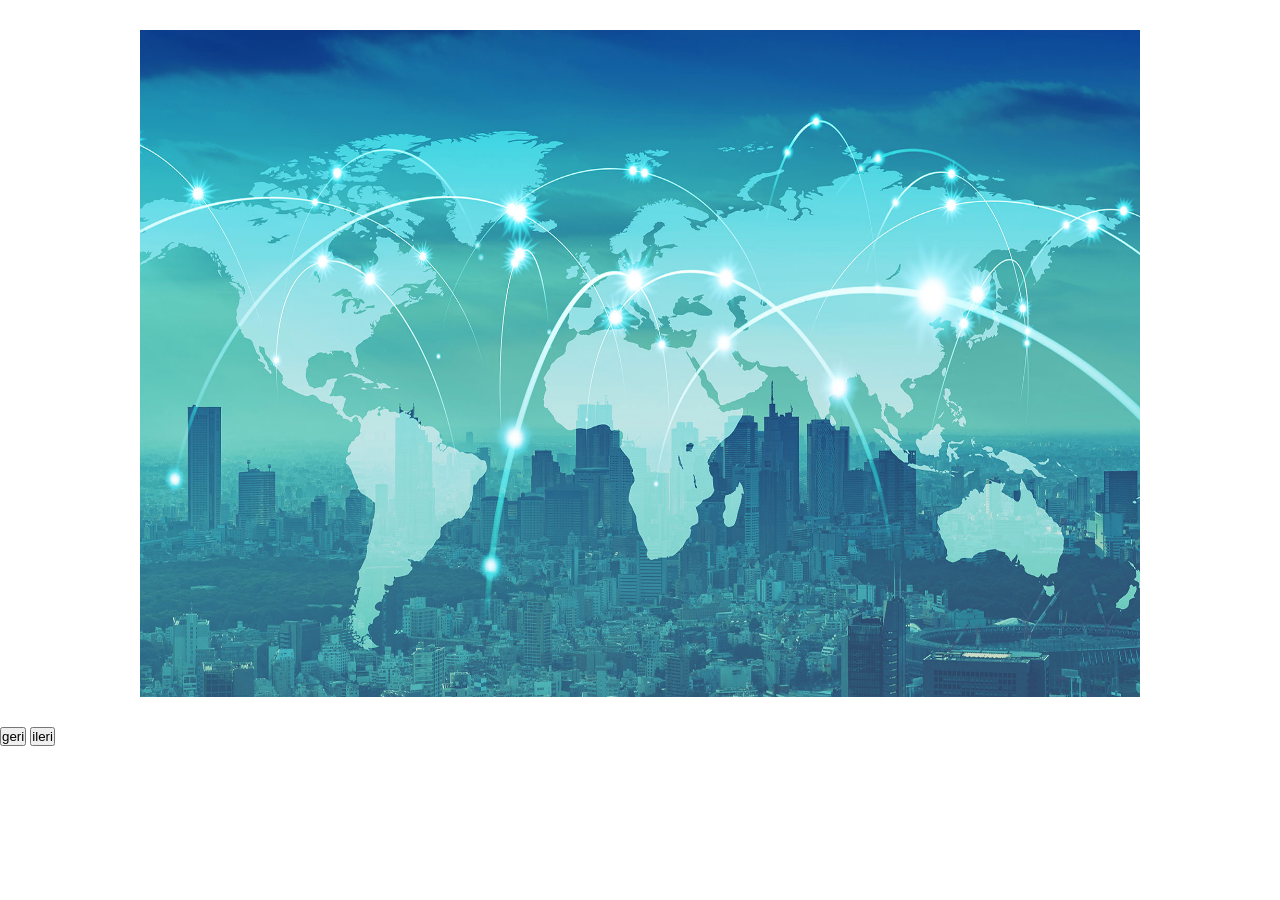
<file: css-slider/sildercss.html>
<!DOCTYPE html>
<html lang="en">
<head>
    <meta charset="UTF-8">
    <meta http-equiv="X-UA-Compatible" content="IE=edge">
    <meta name="viewport" content="width=device-width, initial-scale=1.0">
    <title>Document</title>
    <style>
        *{
            margin: 0;
            padding: 0;
            box-sizing: border-box;
        }
        .container{
            max-width: 1000px;
            margin: 30px auto;
            overflow: hidden;
        }
        .resimler{
            width: 100%;
            display: flex;
        }
        
        img{
            width: 1000px;
        }
    </style>
</head>
<body>
    <div class="container">
        <div class="resimler">
            <img src="./1.jpg" alt="">
            <img src="./2.jpg" alt="">
            <img src="./3.jpg" alt="">
        </div>
    </div>
    <div class="buttonlar">
        <input type="button" value="geri" id="geri" onclick="geri()">
        <input type="button" value="ileri" id="ileri" onclick="ileri()">
    </div>


    <script>
        let resimler = document.querySelectorAll("img");
        let resim = document.querySelector(".resimler")
        let container = document.querySelector(".container");
        let genislik = 1000;
        let sayac = 0;
        resim.style.transform = 'translateX('+(-sayac*genislik)+'px)';
        ileri();
        function ileri(){
            sayac++;
            if(sayac >= resimler.length){
                sayac=0;
            }
            resim.style.transition = "transform 0.7s ease";
            resim.style.transform = 'translateX('+(-sayac * genislik)+'px)';
        }
        zaman = setInterval("ileri()",3000)
        function geri(){
            sayac--;
            if(sayac < 0){
                sayac = resimler.length -1;
            }
            resim.style.transition = "transform 0.7s ease";
            resim.style.transform = 'translateX('+(-sayac * genislik)+'px)';
        }
        
    </script>
</body>
</html>
</file>
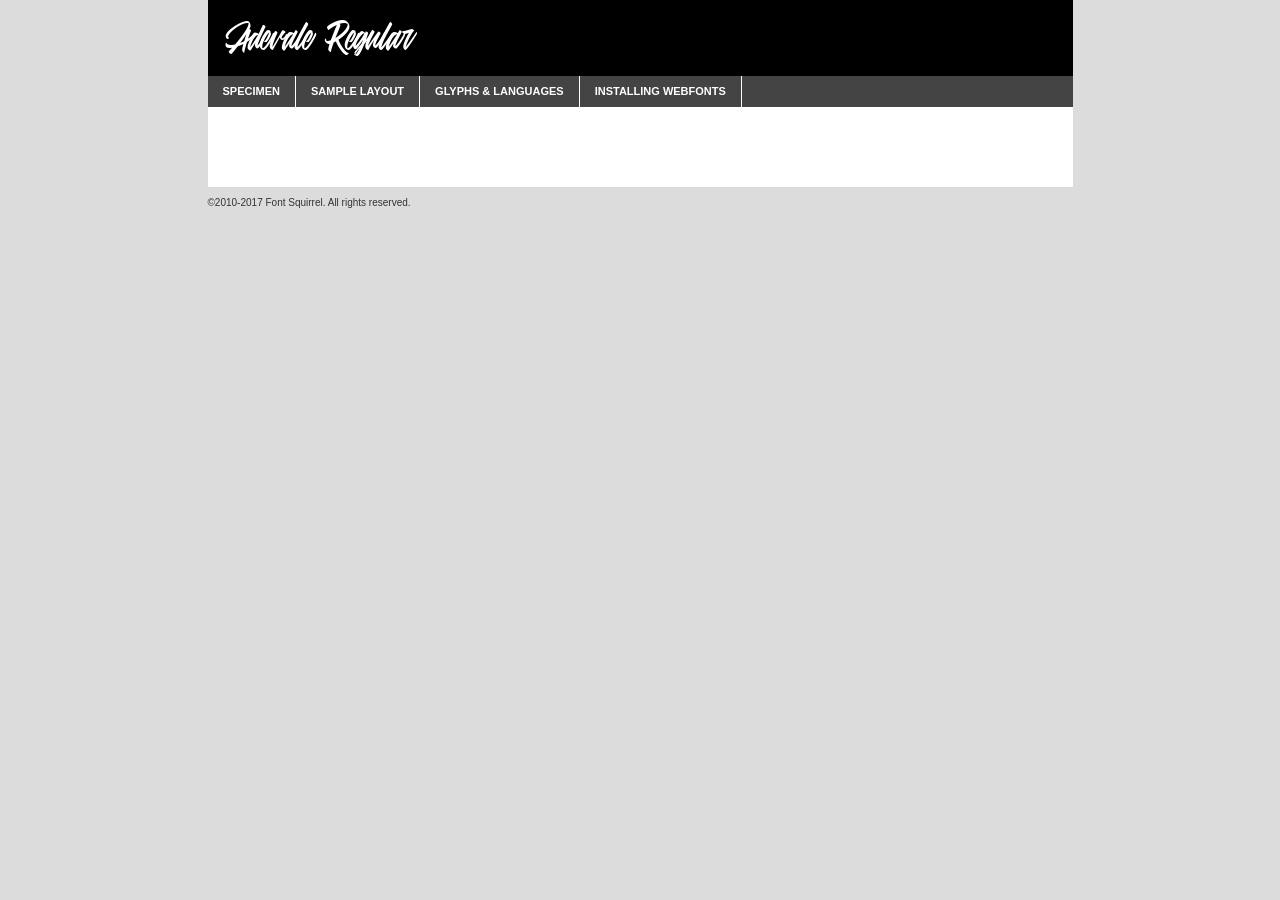
<file: survival/Adevale/Webfonts/adevale-regular-demo.html>
<!DOCTYPE html PUBLIC "-//W3C//DTD XHTML 1.0 Transitional//EN"
	"http://www.w3.org/TR/xhtml1/DTD/xhtml1-transitional.dtd">

<html xmlns="http://www.w3.org/1999/xhtml" xml:lang="en" lang="en">
<head>
	<meta http-equiv="Content-Type" content="text/html; charset=utf-8" />
	<script src="http://ajax.googleapis.com/ajax/libs/jquery/1.7.2/jquery.min.js" type="text/javascript" charset="utf-8"></script>
	<script type="text/javascript">
	(function($){$.fn.easyTabs=function(option){var param=jQuery.extend({fadeSpeed:"fast",defaultContent:1,activeClass:'active'},option);$(this).each(function(){var thisId="#"+this.id;if(param.defaultContent==''){param.defaultContent=1;}
	if(typeof param.defaultContent=="number")
	{var defaultTab=$(thisId+" .tabs li:eq("+(param.defaultContent-1)+") a").attr('href').substr(1);}else{var defaultTab=param.defaultContent;}
	$(thisId+" .tabs li a").each(function(){var tabToHide=$(this).attr('href').substr(1);$("#"+tabToHide).addClass('easytabs-tab-content');});hideAll();changeContent(defaultTab);function hideAll(){$(thisId+" .easytabs-tab-content").hide();}
	function changeContent(tabId){hideAll();$(thisId+" .tabs li").removeClass(param.activeClass);$(thisId+" .tabs li a[href=#"+tabId+"]").closest('li').addClass(param.activeClass);if(param.fadeSpeed!="none")
	{$(thisId+" #"+tabId).fadeIn(param.fadeSpeed);}else{$(thisId+" #"+tabId).show();}}
	$(thisId+" .tabs li").click(function(){var tabId=$(this).find('a').attr('href').substr(1);changeContent(tabId);return false;});});}})(jQuery);
	</script>
	<link rel="stylesheet" href="specimen_files/specimen_stylesheet.css" type="text/css" charset="utf-8" />
	<link rel="stylesheet" href="stylesheet.css" type="text/css" charset="utf-8" />

	<style type="text/css">
					body{
				font-family: 'adevaleregular';
							}
		</style>

	<title>Adevale Regular Specimen</title>
	
	
	<script type="text/javascript" charset="utf-8">
		$(document).ready(function() {
			$('#container').easyTabs({defaultContent:1});
		});
	</script>
</head>

<body>
<div id="container">
	<div id="header">
		Adevale Regular	</div>
	<ul class="tabs">
		<li><a href="#specimen">Specimen</a></li>
		<li><a href="#layout">Sample Layout</a></li>
				<li><a href="#glyphs">Glyphs &amp; Languages</a></li>
		<li><a href="#installing">Installing Webfonts</a></li>
		
	</ul>
	
	<div id="main_content">

		
			<div id="specimen">
		
				<div class="section">
					<div class="grid12 firstcol">
						<div class="huge">AaBb</div>
					</div>
				</div>
		
				<div class="section">
					<div class="glyph_range">A&#x200B;B&#x200b;C&#x200b;D&#x200b;E&#x200b;F&#x200b;G&#x200b;H&#x200b;I&#x200b;J&#x200b;K&#x200b;L&#x200b;M&#x200b;N&#x200b;O&#x200b;P&#x200b;Q&#x200b;R&#x200b;S&#x200b;T&#x200b;U&#x200b;V&#x200b;W&#x200b;X&#x200b;Y&#x200b;Z&#x200b;a&#x200b;b&#x200b;c&#x200b;d&#x200b;e&#x200b;f&#x200b;g&#x200b;h&#x200b;i&#x200b;j&#x200b;k&#x200b;l&#x200b;m&#x200b;n&#x200b;o&#x200b;p&#x200b;q&#x200b;r&#x200b;s&#x200b;t&#x200b;u&#x200b;v&#x200b;w&#x200b;x&#x200b;y&#x200b;z&#x200b;1&#x200b;2&#x200b;3&#x200b;4&#x200b;5&#x200b;6&#x200b;7&#x200b;8&#x200b;9&#x200b;0&#x200b;&amp;&#x200b;.&#x200b;,&#x200b;?&#x200b;!&#x200b;&#64;&#x200b;(&#x200b;)&#x200b;#&#x200b;$&#x200b;%&#x200b;*&#x200b;+&#x200b;-&#x200b;=&#x200b;:&#x200b;;</div>
				</div>
				<div class="section">
					<div class="grid12 firstcol">
						<table class="sample_table">
							<tr><td>10</td><td class="size10">abcdefghijklmnopqrstuvwxyzABCDEFGHIJKLMNOPQRSTUVWXYZ0123456789abcdefghijklmnopqrstuvwxyzABCDEFGHIJKLMNOPQRSTUVWXYZ0123456789abcdefghijklmnopqrstuvwxyzABCDEFGHIJKLMNOPQRSTUVWXYZ</td></tr>
							<tr><td>11</td><td class="size11">abcdefghijklmnopqrstuvwxyzABCDEFGHIJKLMNOPQRSTUVWXYZ0123456789abcdefghijklmnopqrstuvwxyzABCDEFGHIJKLMNOPQRSTUVWXYZ0123456789abcdefghijklmnopqrstuvwxyzABCDEFGHIJKLMNOPQRSTUVWXYZ</td></tr>
							<tr><td>12</td><td class="size12">abcdefghijklmnopqrstuvwxyzABCDEFGHIJKLMNOPQRSTUVWXYZ0123456789abcdefghijklmnopqrstuvwxyzABCDEFGHIJKLMNOPQRSTUVWXYZ0123456789abcdefghijklmnopqrstuvwxyzABCDEFGHIJKLMNOPQRSTUVWXYZ</td></tr>
							<tr><td>13</td><td class="size13">abcdefghijklmnopqrstuvwxyzABCDEFGHIJKLMNOPQRSTUVWXYZ0123456789abcdefghijklmnopqrstuvwxyzABCDEFGHIJKLMNOPQRSTUVWXYZ0123456789abcdefghijklmnopqrstuvwxyzABCDEFGHIJKLMNOPQRSTUVWXYZ</td></tr>
							<tr><td>14</td><td class="size14">abcdefghijklmnopqrstuvwxyzABCDEFGHIJKLMNOPQRSTUVWXYZ0123456789abcdefghijklmnopqrstuvwxyzABCDEFGHIJKLMNOPQRSTUVWXYZ0123456789abcdefghijklmnopqrstuvwxyzABCDEFGHIJKLMNOPQRSTUVWXYZ</td></tr>
							<tr><td>16</td><td class="size16">abcdefghijklmnopqrstuvwxyzABCDEFGHIJKLMNOPQRSTUVWXYZ0123456789abcdefghijklmnopqrstuvwxyzABCDEFGHIJKLMNOPQRSTUVWXYZ</td></tr>
							<tr><td>18</td><td class="size18">abcdefghijklmnopqrstuvwxyzABCDEFGHIJKLMNOPQRSTUVWXYZ0123456789abcdefghijklmnopqrstuvwxyzABCDEFGHIJKLMNOPQRSTUVWXYZ</td></tr>
							<tr><td>20</td><td class="size20">abcdefghijklmnopqrstuvwxyzABCDEFGHIJKLMNOPQRSTUVWXYZ0123456789abcdefghijklmnopqrstuvwxyzABCDEFGHIJKLMNOPQRSTUVWXYZ</td></tr>
							<tr><td>24</td><td class="size24">abcdefghijklmnopqrstuvwxyzABCDEFGHIJKLMNOPQRSTUVWXYZ0123456789abcdefghijklmnopqrstuvwxyzABCDEFGHIJKLMNOPQRSTUVWXYZ</td></tr>
							<tr><td>30</td><td class="size30">abcdefghijklmnopqrstuvwxyzABCDEFGHIJKLMNOPQRSTUVWXYZ0123456789abcdefghijklmnopqrstuvwxyzABCDEFGHIJKLMNOPQRSTUVWXYZ</td></tr>
							<tr><td>36</td><td class="size36">abcdefghijklmnopqrstuvwxyzABCDEFGHIJKLMNOPQRSTUVWXYZ0123456789abcdefghijklmnopqrstuvwxyzABCDEFGHIJKLMNOPQRSTUVWXYZ</td></tr>
							<tr><td>48</td><td class="size48">abcdefghijklmnopqrstuvwxyzABCDEFGHIJKLMNOPQRSTUVWXYZ0123456789abcdefghijklmnopqrstuvwxyzABCDEFGHIJKLMNOPQRSTUVWXYZ</td></tr>
							<tr><td>60</td><td class="size60">abcdefghijklmnopqrstuvwxyzABCDEFGHIJKLMNOPQRSTUVWXYZ0123456789abcdefghijklmnopqrstuvwxyzABCDEFGHIJKLMNOPQRSTUVWXYZ</td></tr>
							<tr><td>72</td><td class="size72">abcdefghijklmnopqrstuvwxyzABCDEFGHIJKLMNOPQRSTUVWXYZ0123456789abcdefghijklmnopqrstuvwxyzABCDEFGHIJKLMNOPQRSTUVWXYZ</td></tr>
							<tr><td>90</td><td class="size90">abcdefghijklmnopqrstuvwxyzABCDEFGHIJKLMNOPQRSTUVWXYZ0123456789abcdefghijklmnopqrstuvwxyzABCDEFGHIJKLMNOPQRSTUVWXYZ</td></tr>
						</table>
				
					</div>
			
				</div>
		
		
		
								<div class="section" id="bodycomparison">


										<div id="xheight">
				<div class="fontbody">&#x25FC;&#x25FC;&#x25FC;&#x25FC;&#x25FC;&#x25FC;&#x25FC;&#x25FC;&#x25FC;&#x25FC;&#x25FC;&#x25FC;&#x25FC;&#x25FC;&#x25FC;&#x25FC;&#x25FC;&#x25FC;&#x25FC;&#x25FC;&#x25FC;&#x25FC;&#x25FC;&#x25FC;&#x25FC;&#x25FC;&#x25FC;&#x25FC;&#x25FC;&#x25FC;&#x25FC;&#x25FC;&#x25FC;&#x25FC;&#x25FC;&#x25FC;&#x25FC;&#x25FC;&#x25FC;&#x25FC;&#x25FC;&#x25FC;&#x25FC;&#x25FC;&#x25FC;&#x25FC;&#x25FC;&#x25FC;&#x25FC;&#x25FC;&#x25FC;&#x25FC;&#x25FC;&#x25FC;&#x25FC;&#x25FC;&#x25FC;&#x25FC;&#x25FC;&#x25FC;&#x25FC;&#x25FC;&#x25FC;&#x25FC;&#x25FC;&#x25FC;&#x25FC;&#x25FC;&#x25FC;&#x25FC;&#x25FC;&#x25FC;&#x25FC;&#x25FC;&#x25FC;&#x25FC;&#x25FC;&#x25FC;&#x25FC;&#x25FC;&#x25FC;&#x25FC;&#x25FC;&#x25FC;&#x25FC;&#x25FC;&#x25FC;&#x25FC;&#x25FC;&#x25FC;&#x25FC;&#x25FC;&#x25FC;&#x25FC;&#x25FC;&#x25FC;&#x25FC;&#x25FC;&#x25FC;body</div><div class="arialbody">body</div><div class="verdanabody">body</div><div class="georgiabody">body</div></div>
										<div class="fontbody" style="z-index:1">
											body<span>Adevale Regular</span>
										</div>
										<div class="arialbody" style="z-index:1">
											body<span>Arial</span>
										</div>
										<div class="verdanabody" style="z-index:1">
											body<span>Verdana</span>
										</div>
										<div class="georgiabody" style="z-index:1">
											body<span>Georgia</span>
										</div>



								</div>
		
		
				<div class="section psample psample_row1" id="">
					
					<div class="grid2 firstcol">
						<p class="size10"><span>10.</span>Aenean lacinia bibendum nulla sed consectetur. Fusce dapibus, tellus ac cursus commodo, tortor mauris condimentum nibh, ut fermentum massa justo sit amet risus. Nullam id dolor id nibh ultricies vehicula ut id elit. Cum sociis natoque penatibus et magnis dis parturient montes, nascetur ridiculus mus. Nulla vitae elit libero, a pharetra augue.</p>
			
					</div>
					<div class="grid3">
						<p class="size11"><span>11.</span>Aenean lacinia bibendum nulla sed consectetur. Fusce dapibus, tellus ac cursus commodo, tortor mauris condimentum nibh, ut fermentum massa justo sit amet risus. Nullam id dolor id nibh ultricies vehicula ut id elit. Cum sociis natoque penatibus et magnis dis parturient montes, nascetur ridiculus mus. Nulla vitae elit libero, a pharetra augue.</p>
			
					</div>
					<div class="grid3">
						<p class="size12"><span>12.</span>Aenean lacinia bibendum nulla sed consectetur. Fusce dapibus, tellus ac cursus commodo, tortor mauris condimentum nibh, ut fermentum massa justo sit amet risus. Nullam id dolor id nibh ultricies vehicula ut id elit. Cum sociis natoque penatibus et magnis dis parturient montes, nascetur ridiculus mus. Nulla vitae elit libero, a pharetra augue.</p>
			
					</div>
					<div class="grid4">
						<p class="size13"><span>13.</span>Aenean lacinia bibendum nulla sed consectetur. Fusce dapibus, tellus ac cursus commodo, tortor mauris condimentum nibh, ut fermentum massa justo sit amet risus. Nullam id dolor id nibh ultricies vehicula ut id elit. Cum sociis natoque penatibus et magnis dis parturient montes, nascetur ridiculus mus. Nulla vitae elit libero, a pharetra augue.</p>
			
					</div>
					<div class="white_blend"></div>
					
				</div>
				<div class="section psample psample_row2" id="">
					<div class="grid3 firstcol">
						<p class="size14"><span>14.</span>Aenean lacinia bibendum nulla sed consectetur. Fusce dapibus, tellus ac cursus commodo, tortor mauris condimentum nibh, ut fermentum massa justo sit amet risus. Nullam id dolor id nibh ultricies vehicula ut id elit. Cum sociis natoque penatibus et magnis dis parturient montes, nascetur ridiculus mus. Nulla vitae elit libero, a pharetra augue.</p>
			
					</div>
					<div class="grid4">
						<p class="size16"><span>16.</span>Aenean lacinia bibendum nulla sed consectetur. Fusce dapibus, tellus ac cursus commodo, tortor mauris condimentum nibh, ut fermentum massa justo sit amet risus. Nullam id dolor id nibh ultricies vehicula ut id elit. Cum sociis natoque penatibus et magnis dis parturient montes, nascetur ridiculus mus. Nulla vitae elit libero, a pharetra augue.</p>
			
					</div>
					<div class="grid5">
						<p class="size18"><span>18.</span>Aenean lacinia bibendum nulla sed consectetur. Fusce dapibus, tellus ac cursus commodo, tortor mauris condimentum nibh, ut fermentum massa justo sit amet risus. Nullam id dolor id nibh ultricies vehicula ut id elit. Cum sociis natoque penatibus et magnis dis parturient montes, nascetur ridiculus mus. Nulla vitae elit libero, a pharetra augue.</p>
			
					</div>

					<div class="white_blend"></div>

				</div>
				
				<div class="section psample psample_row3" id="">
					<div class="grid5 firstcol">
						<p class="size20"><span>20.</span>Aenean lacinia bibendum nulla sed consectetur. Fusce dapibus, tellus ac cursus commodo, tortor mauris condimentum nibh, ut fermentum massa justo sit amet risus. Nullam id dolor id nibh ultricies vehicula ut id elit. Cum sociis natoque penatibus et magnis dis parturient montes, nascetur ridiculus mus. Nulla vitae elit libero, a pharetra augue.</p>
					</div>
					<div class="grid7">
						<p class="size24"><span>24.</span>Aenean lacinia bibendum nulla sed consectetur. Fusce dapibus, tellus ac cursus commodo, tortor mauris condimentum nibh, ut fermentum massa justo sit amet risus. Nullam id dolor id nibh ultricies vehicula ut id elit. Cum sociis natoque penatibus et magnis dis parturient montes, nascetur ridiculus mus. Nulla vitae elit libero, a pharetra augue.</p>
					</div>
					
					<div class="white_blend"></div>
					
				</div>
				
				<div class="section psample psample_row4" id="">
					<div class="grid12 firstcol">
						<p class="size30"><span>30.</span>Aenean lacinia bibendum nulla sed consectetur. Fusce dapibus, tellus ac cursus commodo, tortor mauris condimentum nibh, ut fermentum massa justo sit amet risus. Nullam id dolor id nibh ultricies vehicula ut id elit. Cum sociis natoque penatibus et magnis dis parturient montes, nascetur ridiculus mus. Nulla vitae elit libero, a pharetra augue.</p>
					</div>
					<div class="white_blend"></div>
					
				</div>
				
				
				
				<div class="section psample psample_row1 fullreverse">
					<div class="grid2 firstcol">
						<p class="size10"><span>10.</span>Aenean lacinia bibendum nulla sed consectetur. Fusce dapibus, tellus ac cursus commodo, tortor mauris condimentum nibh, ut fermentum massa justo sit amet risus. Nullam id dolor id nibh ultricies vehicula ut id elit. Cum sociis natoque penatibus et magnis dis parturient montes, nascetur ridiculus mus. Nulla vitae elit libero, a pharetra augue.</p>
			
					</div>
					<div class="grid3">
						<p class="size11"><span>11.</span>Aenean lacinia bibendum nulla sed consectetur. Fusce dapibus, tellus ac cursus commodo, tortor mauris condimentum nibh, ut fermentum massa justo sit amet risus. Nullam id dolor id nibh ultricies vehicula ut id elit. Cum sociis natoque penatibus et magnis dis parturient montes, nascetur ridiculus mus. Nulla vitae elit libero, a pharetra augue.</p>
			
					</div>
					<div class="grid3">
						<p class="size12"><span>12.</span>Aenean lacinia bibendum nulla sed consectetur. Fusce dapibus, tellus ac cursus commodo, tortor mauris condimentum nibh, ut fermentum massa justo sit amet risus. Nullam id dolor id nibh ultricies vehicula ut id elit. Cum sociis natoque penatibus et magnis dis parturient montes, nascetur ridiculus mus. Nulla vitae elit libero, a pharetra augue.</p>
			
					</div>
					<div class="grid4">
						<p class="size13"><span>13.</span>Aenean lacinia bibendum nulla sed consectetur. Fusce dapibus, tellus ac cursus commodo, tortor mauris condimentum nibh, ut fermentum massa justo sit amet risus. Nullam id dolor id nibh ultricies vehicula ut id elit. Cum sociis natoque penatibus et magnis dis parturient montes, nascetur ridiculus mus. Nulla vitae elit libero, a pharetra augue.</p>
			
					</div>
					<div class="black_blend"></div>
					
				</div>
				
				<div class="section psample psample_row2 fullreverse">
					<div class="grid3 firstcol">
						<p class="size14"><span>14.</span>Aenean lacinia bibendum nulla sed consectetur. Fusce dapibus, tellus ac cursus commodo, tortor mauris condimentum nibh, ut fermentum massa justo sit amet risus. Nullam id dolor id nibh ultricies vehicula ut id elit. Cum sociis natoque penatibus et magnis dis parturient montes, nascetur ridiculus mus. Nulla vitae elit libero, a pharetra augue.</p>
			
					</div>
					<div class="grid4">
						<p class="size16"><span>16.</span>Aenean lacinia bibendum nulla sed consectetur. Fusce dapibus, tellus ac cursus commodo, tortor mauris condimentum nibh, ut fermentum massa justo sit amet risus. Nullam id dolor id nibh ultricies vehicula ut id elit. Cum sociis natoque penatibus et magnis dis parturient montes, nascetur ridiculus mus. Nulla vitae elit libero, a pharetra augue.</p>
			
					</div>
					<div class="grid5">
						<p class="size18"><span>18.</span>Aenean lacinia bibendum nulla sed consectetur. Fusce dapibus, tellus ac cursus commodo, tortor mauris condimentum nibh, ut fermentum massa justo sit amet risus. Nullam id dolor id nibh ultricies vehicula ut id elit. Cum sociis natoque penatibus et magnis dis parturient montes, nascetur ridiculus mus. Nulla vitae elit libero, a pharetra augue.</p>
			
					</div>
					<div class="black_blend"></div>

				</div>
				
				<div class="section psample fullreverse psample_row3" id="">
					<div class="grid5 firstcol">
						<p class="size20"><span>20.</span>Aenean lacinia bibendum nulla sed consectetur. Fusce dapibus, tellus ac cursus commodo, tortor mauris condimentum nibh, ut fermentum massa justo sit amet risus. Nullam id dolor id nibh ultricies vehicula ut id elit. Cum sociis natoque penatibus et magnis dis parturient montes, nascetur ridiculus mus. Nulla vitae elit libero, a pharetra augue.</p>
					</div>
					<div class="grid7">
						<p class="size24"><span>24.</span>Aenean lacinia bibendum nulla sed consectetur. Fusce dapibus, tellus ac cursus commodo, tortor mauris condimentum nibh, ut fermentum massa justo sit amet risus. Nullam id dolor id nibh ultricies vehicula ut id elit. Cum sociis natoque penatibus et magnis dis parturient montes, nascetur ridiculus mus. Nulla vitae elit libero, a pharetra augue.</p>
					</div>
					
					<div class="black_blend"></div>
					
				</div>
				
				<div class="section psample fullreverse psample_row4" id="" style="border-bottom: 20px #000 solid;">
					<div class="grid12 firstcol">
						<p class="size30"><span>30.</span>Aenean lacinia bibendum nulla sed consectetur. Fusce dapibus, tellus ac cursus commodo, tortor mauris condimentum nibh, ut fermentum massa justo sit amet risus. Nullam id dolor id nibh ultricies vehicula ut id elit. Cum sociis natoque penatibus et magnis dis parturient montes, nascetur ridiculus mus. Nulla vitae elit libero, a pharetra augue.</p>
					</div>
					<div class="black_blend"></div>
					
				</div>
				
				
				
				
			</div>
			
			<div id="layout">
				
				<div class="section">
					
					<div class="grid12 firstcol">
						<h1>Lorem Ipsum Dolor</h1>
						<h2>Etiam porta sem malesuada magna mollis euismod</h2>
						
						<p class="byline">By <a href="#link">Aenean Lacinia</a></p>
					</div>
				</div>
				<div class="section">
					<div class="grid8 firstcol">
						<p class="large">Donec sed odio dui. Morbi leo risus, porta ac consectetur ac, vestibulum at eros. Fusce dapibus, tellus ac cursus commodo, tortor mauris condimentum nibh, ut fermentum massa justo sit amet risus. </p>

						
						<h3>Pellentesque ornare sem</h3>

						<p>Maecenas sed diam eget risus varius blandit sit amet non magna. Maecenas faucibus mollis interdum. Donec ullamcorper nulla non metus auctor fringilla. Nullam id dolor id nibh ultricies vehicula ut id elit. Nullam id dolor id nibh ultricies vehicula ut id elit. </p>

						<p>Aenean eu leo quam. Pellentesque ornare sem lacinia quam venenatis vestibulum. Lorem ipsum dolor sit amet, consectetur adipiscing elit. Cum sociis natoque penatibus et magnis dis parturient montes, nascetur ridiculus mus. </p>

						<p>Nulla vitae elit libero, a pharetra augue. Praesent commodo cursus magna, vel scelerisque nisl consectetur et. Aenean lacinia bibendum nulla sed consectetur. </p>

						<p>Nullam quis risus eget urna mollis ornare vel eu leo. Nullam quis risus eget urna mollis ornare vel eu leo. Maecenas sed diam eget risus varius blandit sit amet non magna. Donec ullamcorper nulla non metus auctor fringilla. </p>

						<h3>Cras mattis consectetur</h3>

						<p>Aenean eu leo quam. Pellentesque ornare sem lacinia quam venenatis vestibulum. Aenean lacinia bibendum nulla sed consectetur. Integer posuere erat a ante venenatis dapibus posuere velit aliquet. Cras mattis consectetur purus sit amet fermentum. </p>

						<p>Nullam id dolor id nibh ultricies vehicula ut id elit. Nullam quis risus eget urna mollis ornare vel eu leo. Cras mattis consectetur purus sit amet fermentum.</p>
					</div>
					
					<div class="grid4 sidebar">
						
						<div class="box reverse">
							<p class="last">Nullam quis risus eget urna mollis ornare vel eu leo. Donec ullamcorper nulla non metus auctor fringilla. Cras mattis consectetur purus sit amet fermentum. Sed posuere consectetur est at lobortis. Lorem ipsum dolor sit amet, consectetur adipiscing elit. </p>
						</div>
						
						<p class="caption">Maecenas sed diam eget risus varius.</p>

						<p>Vestibulum id ligula porta felis euismod semper. Integer posuere erat a ante venenatis dapibus posuere velit aliquet. Vestibulum id ligula porta felis euismod semper. Sed posuere consectetur est at lobortis. Maecenas sed diam eget risus varius blandit sit amet non magna. Fusce dapibus, tellus ac cursus commodo, tortor mauris condimentum nibh, ut fermentum massa justo sit amet risus. </p>

					

						<p>Duis mollis, est non commodo luctus, nisi erat porttitor ligula, eget lacinia odio sem nec elit. Aenean lacinia bibendum nulla sed consectetur. Vivamus sagittis lacus vel augue laoreet rutrum faucibus dolor auctor. Aenean lacinia bibendum nulla sed consectetur. Nullam quis risus eget urna mollis ornare vel eu leo. </p>

						<p>Praesent commodo cursus magna, vel scelerisque nisl consectetur et. Donec ullamcorper nulla non metus auctor fringilla. Maecenas faucibus mollis interdum. Fusce dapibus, tellus ac cursus commodo, tortor mauris condimentum nibh, ut fermentum massa justo sit amet risus. </p>

					</div>
				</div>
				
			</div>


			



		<div id="glyphs">
			<div class="section">
				<div class="grid12 firstcol">
			
				<h1>Language Support</h1>
				<p>The subset of Adevale Regular in this kit supports the following languages:<br />
			
					Albanian, Basque, Breton, Chamorro, Danish, Dutch, English, Faroese, Finnish, French, Frisian, Galician, German, Icelandic, Italian, Malagasy, Norwegian, Portuguese, Spanish, Alsatian, Aragonese, Arapaho, Arrernte, Asturian, Aymara, Bislama, Cebuano, Corsican, Fijian, French_creole, Genoese, Gilbertese, Greenlandic, Haitian_creole, Hiligaynon, Hmong, Hopi, Ibanag, Iloko_ilokano, Indonesian, Interglossa_glosa, Interlingua, Irish_gaelic, Jerriais, Lojban, Lombard, Luxembourgeois, Manx, Mohawk, Norfolk_pitcairnese, Occitan, Oromo, Pangasinan, Papiamento, Piedmontese, Potawatomi, Rhaeto-romance, Romansh, Rotokas, Sami_lule, Samoan, Sardinian, Scots_gaelic, Seychelles_creole, Shona, Sicilian, Somali, Southern_ndebele, Swahili, Swati_swazi, Tagalog_filipino_pilipino, Tetum, Tok_pisin, Uyghur_latinized, Volapuk, Walloon, Warlpiri, Xhosa, Yapese, Zulu, Latinbasic, Demo				</p>
				<h1>Glyph Chart</h1>
				<p>The subset of Adevale Regular in this kit includes all the glyphs listed below. Unicode entities are included above each glyph to help you insert individual characters into your layout.</p>
				<div id="glyph_chart">
			
																				 <div><p>&amp;#32;</p>&#32;</div>
																				 <div><p>&amp;#33;</p>&#33;</div>
																				 <div><p>&amp;#34;</p>&#34;</div>
																				 <div><p>&amp;#35;</p>&#35;</div>
																				 <div><p>&amp;#36;</p>&#36;</div>
																				 <div><p>&amp;#37;</p>&#37;</div>
																				 <div><p>&amp;#38;</p>&#38;</div>
																				 <div><p>&amp;#39;</p>&#39;</div>
																				 <div><p>&amp;#40;</p>&#40;</div>
																				 <div><p>&amp;#41;</p>&#41;</div>
																				 <div><p>&amp;#42;</p>&#42;</div>
																				 <div><p>&amp;#43;</p>&#43;</div>
																				 <div><p>&amp;#44;</p>&#44;</div>
																				 <div><p>&amp;#46;</p>&#46;</div>
																				 <div><p>&amp;#47;</p>&#47;</div>
																				 <div><p>&amp;#48;</p>&#48;</div>
																				 <div><p>&amp;#49;</p>&#49;</div>
																				 <div><p>&amp;#50;</p>&#50;</div>
																				 <div><p>&amp;#51;</p>&#51;</div>
																				 <div><p>&amp;#52;</p>&#52;</div>
																				 <div><p>&amp;#53;</p>&#53;</div>
																				 <div><p>&amp;#54;</p>&#54;</div>
																				 <div><p>&amp;#55;</p>&#55;</div>
																				 <div><p>&amp;#56;</p>&#56;</div>
																				 <div><p>&amp;#57;</p>&#57;</div>
																				 <div><p>&amp;#58;</p>&#58;</div>
																				 <div><p>&amp;#59;</p>&#59;</div>
																				 <div><p>&amp;#61;</p>&#61;</div>
																				 <div><p>&amp;#63;</p>&#63;</div>
																				 <div><p>&amp;#64;</p>&#64;</div>
																				 <div><p>&amp;#65;</p>&#65;</div>
																				 <div><p>&amp;#66;</p>&#66;</div>
																				 <div><p>&amp;#67;</p>&#67;</div>
																				 <div><p>&amp;#68;</p>&#68;</div>
																				 <div><p>&amp;#69;</p>&#69;</div>
																				 <div><p>&amp;#70;</p>&#70;</div>
																				 <div><p>&amp;#71;</p>&#71;</div>
																				 <div><p>&amp;#72;</p>&#72;</div>
																				 <div><p>&amp;#73;</p>&#73;</div>
																				 <div><p>&amp;#74;</p>&#74;</div>
																				 <div><p>&amp;#75;</p>&#75;</div>
																				 <div><p>&amp;#76;</p>&#76;</div>
																				 <div><p>&amp;#77;</p>&#77;</div>
																				 <div><p>&amp;#78;</p>&#78;</div>
																				 <div><p>&amp;#79;</p>&#79;</div>
																				 <div><p>&amp;#80;</p>&#80;</div>
																				 <div><p>&amp;#81;</p>&#81;</div>
																				 <div><p>&amp;#82;</p>&#82;</div>
																				 <div><p>&amp;#83;</p>&#83;</div>
																				 <div><p>&amp;#84;</p>&#84;</div>
																				 <div><p>&amp;#85;</p>&#85;</div>
																				 <div><p>&amp;#86;</p>&#86;</div>
																				 <div><p>&amp;#87;</p>&#87;</div>
																				 <div><p>&amp;#88;</p>&#88;</div>
																				 <div><p>&amp;#89;</p>&#89;</div>
																				 <div><p>&amp;#90;</p>&#90;</div>
																				 <div><p>&amp;#91;</p>&#91;</div>
																				 <div><p>&amp;#92;</p>&#92;</div>
																				 <div><p>&amp;#93;</p>&#93;</div>
																				 <div><p>&amp;#94;</p>&#94;</div>
																				 <div><p>&amp;#95;</p>&#95;</div>
																				 <div><p>&amp;#97;</p>&#97;</div>
																				 <div><p>&amp;#98;</p>&#98;</div>
																				 <div><p>&amp;#99;</p>&#99;</div>
																				 <div><p>&amp;#100;</p>&#100;</div>
																				 <div><p>&amp;#101;</p>&#101;</div>
																				 <div><p>&amp;#102;</p>&#102;</div>
																				 <div><p>&amp;#103;</p>&#103;</div>
																				 <div><p>&amp;#104;</p>&#104;</div>
																				 <div><p>&amp;#105;</p>&#105;</div>
																				 <div><p>&amp;#106;</p>&#106;</div>
																				 <div><p>&amp;#107;</p>&#107;</div>
																				 <div><p>&amp;#108;</p>&#108;</div>
																				 <div><p>&amp;#109;</p>&#109;</div>
																				 <div><p>&amp;#110;</p>&#110;</div>
																				 <div><p>&amp;#111;</p>&#111;</div>
																				 <div><p>&amp;#112;</p>&#112;</div>
																				 <div><p>&amp;#113;</p>&#113;</div>
																				 <div><p>&amp;#114;</p>&#114;</div>
																				 <div><p>&amp;#115;</p>&#115;</div>
																				 <div><p>&amp;#116;</p>&#116;</div>
																				 <div><p>&amp;#117;</p>&#117;</div>
																				 <div><p>&amp;#118;</p>&#118;</div>
																				 <div><p>&amp;#119;</p>&#119;</div>
																				 <div><p>&amp;#120;</p>&#120;</div>
																				 <div><p>&amp;#121;</p>&#121;</div>
																				 <div><p>&amp;#122;</p>&#122;</div>
																				 <div><p>&amp;#123;</p>&#123;</div>
																				 <div><p>&amp;#125;</p>&#125;</div>
																				 <div><p>&amp;#126;</p>&#126;</div>
																				 <div><p>&amp;#160;</p>&#160;</div>
																				 <div><p>&amp;#161;</p>&#161;</div>
																				 <div><p>&amp;#162;</p>&#162;</div>
																				 <div><p>&amp;#169;</p>&#169;</div>
																				 <div><p>&amp;#174;</p>&#174;</div>
																				 <div><p>&amp;#176;</p>&#176;</div>
																				 <div><p>&amp;#183;</p>&#183;</div>
																				 <div><p>&amp;#191;</p>&#191;</div>
																				 <div><p>&amp;#192;</p>&#192;</div>
																				 <div><p>&amp;#193;</p>&#193;</div>
																				 <div><p>&amp;#194;</p>&#194;</div>
																				 <div><p>&amp;#195;</p>&#195;</div>
																				 <div><p>&amp;#196;</p>&#196;</div>
																				 <div><p>&amp;#197;</p>&#197;</div>
																				 <div><p>&amp;#198;</p>&#198;</div>
																				 <div><p>&amp;#199;</p>&#199;</div>
																				 <div><p>&amp;#200;</p>&#200;</div>
																				 <div><p>&amp;#201;</p>&#201;</div>
																				 <div><p>&amp;#202;</p>&#202;</div>
																				 <div><p>&amp;#203;</p>&#203;</div>
																				 <div><p>&amp;#204;</p>&#204;</div>
																				 <div><p>&amp;#205;</p>&#205;</div>
																				 <div><p>&amp;#206;</p>&#206;</div>
																				 <div><p>&amp;#207;</p>&#207;</div>
																				 <div><p>&amp;#208;</p>&#208;</div>
																				 <div><p>&amp;#209;</p>&#209;</div>
																				 <div><p>&amp;#210;</p>&#210;</div>
																				 <div><p>&amp;#211;</p>&#211;</div>
																				 <div><p>&amp;#212;</p>&#212;</div>
																				 <div><p>&amp;#213;</p>&#213;</div>
																				 <div><p>&amp;#214;</p>&#214;</div>
																				 <div><p>&amp;#215;</p>&#215;</div>
																				 <div><p>&amp;#216;</p>&#216;</div>
																				 <div><p>&amp;#217;</p>&#217;</div>
																				 <div><p>&amp;#218;</p>&#218;</div>
																				 <div><p>&amp;#219;</p>&#219;</div>
																				 <div><p>&amp;#220;</p>&#220;</div>
																				 <div><p>&amp;#221;</p>&#221;</div>
																				 <div><p>&amp;#222;</p>&#222;</div>
																				 <div><p>&amp;#223;</p>&#223;</div>
																				 <div><p>&amp;#224;</p>&#224;</div>
																				 <div><p>&amp;#225;</p>&#225;</div>
																				 <div><p>&amp;#226;</p>&#226;</div>
																				 <div><p>&amp;#227;</p>&#227;</div>
																				 <div><p>&amp;#228;</p>&#228;</div>
																				 <div><p>&amp;#229;</p>&#229;</div>
																				 <div><p>&amp;#230;</p>&#230;</div>
																				 <div><p>&amp;#231;</p>&#231;</div>
																				 <div><p>&amp;#232;</p>&#232;</div>
																				 <div><p>&amp;#233;</p>&#233;</div>
																				 <div><p>&amp;#234;</p>&#234;</div>
																				 <div><p>&amp;#235;</p>&#235;</div>
																				 <div><p>&amp;#236;</p>&#236;</div>
																				 <div><p>&amp;#237;</p>&#237;</div>
																				 <div><p>&amp;#238;</p>&#238;</div>
																				 <div><p>&amp;#239;</p>&#239;</div>
																				 <div><p>&amp;#240;</p>&#240;</div>
																				 <div><p>&amp;#241;</p>&#241;</div>
																				 <div><p>&amp;#242;</p>&#242;</div>
																				 <div><p>&amp;#243;</p>&#243;</div>
																				 <div><p>&amp;#244;</p>&#244;</div>
																				 <div><p>&amp;#245;</p>&#245;</div>
																				 <div><p>&amp;#246;</p>&#246;</div>
																				 <div><p>&amp;#247;</p>&#247;</div>
																				 <div><p>&amp;#248;</p>&#248;</div>
																				 <div><p>&amp;#249;</p>&#249;</div>
																				 <div><p>&amp;#250;</p>&#250;</div>
																				 <div><p>&amp;#251;</p>&#251;</div>
																				 <div><p>&amp;#252;</p>&#252;</div>
																				 <div><p>&amp;#253;</p>&#253;</div>
																				 <div><p>&amp;#254;</p>&#254;</div>
																				 <div><p>&amp;#255;</p>&#255;</div>
																				 <div><p>&amp;#338;</p>&#338;</div>
																				 <div><p>&amp;#339;</p>&#339;</div>
																				 <div><p>&amp;#376;</p>&#376;</div>
																				 <div><p>&amp;#8192;</p>&#8192;</div>
																				 <div><p>&amp;#8193;</p>&#8193;</div>
																				 <div><p>&amp;#8194;</p>&#8194;</div>
																				 <div><p>&amp;#8195;</p>&#8195;</div>
																				 <div><p>&amp;#8196;</p>&#8196;</div>
																				 <div><p>&amp;#8197;</p>&#8197;</div>
																				 <div><p>&amp;#8198;</p>&#8198;</div>
																				 <div><p>&amp;#8199;</p>&#8199;</div>
																				 <div><p>&amp;#8200;</p>&#8200;</div>
																				 <div><p>&amp;#8201;</p>&#8201;</div>
																				 <div><p>&amp;#8202;</p>&#8202;</div>
																				 <div><p>&amp;#8226;</p>&#8226;</div>
																				 <div><p>&amp;#8230;</p>&#8230;</div>
																				 <div><p>&amp;#8239;</p>&#8239;</div>
																				 <div><p>&amp;#8287;</p>&#8287;</div>
																				 <div><p>&amp;#8364;</p>&#8364;</div>
																				 <div><p>&amp;#8482;</p>&#8482;</div>
																				 <div><p>&amp;#9724;</p>&#9724;</div>
																																																</div>	
				</div>
		
		
			</div>
		</div>
		
		
		<div id="specs">
			
		</div>
	
		<div id="installing">
			<div class="section">
				<div class="grid7 firstcol">
					<h1>Installing Webfonts</h1>
					
					<p>Webfonts are supported by all major browser platforms but not all in the same way. There are currently four different font formats that must be included in order to target all browsers. This includes TTF, WOFF, EOT and SVG.</p>
					
					<h2>1. Upload your webfonts</h2>
					<p>You must upload your webfont kit to your website. They should be in or near the same directory as your CSS files.</p>
					
					<h2>2. Include the webfont stylesheet</h2>
					<p>A special CSS @font-face declaration helps the various browsers select the appropriate font it needs without causing you a bunch of headaches. Learn more about this syntax by reading the <a href="https://www.fontspring.com/blog/further-hardening-of-the-bulletproof-syntax">Fontspring blog post</a> about it. The code for it is as follows:</p>


<code>
@font-face{ 
	font-family: 'MyWebFont';
	src: url('WebFont.eot');
	src: url('WebFont.eot?#iefix') format('embedded-opentype'),
	     url('WebFont.woff') format('woff'),
	     url('WebFont.ttf') format('truetype'),
	     url('WebFont.svg#webfont') format('svg');
}
</code>

	<p>We've already gone ahead and generated the code for you. All you have to do is link to the stylesheet in your HTML, like this:</p>
	<code>&lt;link rel=&quot;stylesheet&quot; href=&quot;stylesheet.css&quot; type=&quot;text/css&quot; charset=&quot;utf-8&quot; /&gt;</code>

					<h2>3. Modify your own stylesheet</h2>
					<p>To take advantage of your new fonts, you must tell your stylesheet to use them. Look at the original @font-face declaration above and find the property called "font-family." The name linked there will be what you use to reference the font. Prepend that webfont name to the font stack in the "font-family" property, inside the selector you want to change. For example:</p>
<code>p { font-family: 'WebFont', Arial, sans-serif; }</code>

<h2>4. Test</h2>
<p>Getting webfonts to work cross-browser <em>can</em> be tricky. Use the information in the sidebar to help you if you find that fonts aren't loading in a particular browser.</p>
				</div>
				
				<div class="grid5 sidebar">
					<div class="box">
						<h2>Troubleshooting<br />Font-Face Problems</h2>
						<p>Having trouble getting your webfonts to load in your new website? Here are some tips to sort out what might be the problem.</p>

						<h3>Fonts not showing in any browser</h3>

						<p>This sounds like you need to work on the plumbing. You either did not upload the fonts to the correct directory, or you did not link the fonts properly in the CSS. If you've confirmed that all this is correct and you still have a problem, take a look at your .htaccess file and see if requests are getting intercepted.</p>

						<h3>Fonts not loading in iPhone or iPad</h3>

						<p>The most common problem here is that you are serving the fonts from an IIS server. IIS refuses to serve files that have unknown MIME types. If that is the case, you must set the MIME type for SVG to "image/svg+xml" in the server settings. Follow these instructions from Microsoft if you need help.</p>

						<h3>Fonts not loading in Firefox</h3>

						<p>The primary reason for this failure? You are still using a version Firefox older than 3.5. So upgrade already! If that isn't it, then you are very likely serving fonts from a different domain. Firefox requires that all font assets be served from the same domain. Lastly it is possible that you need to add WOFF to your list of MIME types (if you are serving via IIS.)</p>

						<h3>Fonts not loading in IE</h3>

						<p>Are you looking at Internet Explorer on an actual Windows machine or are you cheating by using a service like Adobe BrowserLab? Many of these screenshot services do not render @font-face for IE. Best to test it on a real machine.</p>

						<h3>Fonts not loading in IE9</h3>

						<p>IE9, like Firefox, requires that fonts be served from the same domain as the website. Make sure that is the case.</p>
					</div>
				</div>
			</div>
			
		</div>
	
	</div>
	<div id="footer">
		<p>&copy;2010-2017 Font Squirrel. All rights reserved.</p>
	</div>
</div>
</body>
</html>
</file>
<file: survival/Adevale/Webfonts/specimen_files/specimen_stylesheet.css>
@import url('grid_12-825-55-15.css');

/*  
	CSS Reset by Eric Meyer - Released under Public Domain
    http://meyerweb.com/eric/tools/css/reset/
*/
html, body, div, span, applet, object, iframe,
h1, h2, h3, h4, h5, h6, p, blockquote, pre,
a, abbr, acronym, address, big, cite, code,
del, dfn, em, font, img, ins, kbd, q, s, samp,
small, strike, strong, sub, sup, tt, var,
b, u, i, center, dl, dt, dd, ol, ul, li,
fieldset, form, label, legend, table, 
caption, tbody, tfoot, thead, tr, th, td 
                  {margin: 0;padding: 0;border: 0;outline: 0;
                  font-size: 100%;vertical-align: baseline;
                  background: transparent;}
body              {line-height: 1;}
ol, ul            {list-style: none;}
blockquote, q     {quotes: none;}
blockquote:before, blockquote:after,
q:before, q:after {content: '';	content: none;}
:focus            {outline: 0;}
ins               {text-decoration: none;}
del               {text-decoration: line-through;}
table             {border-collapse: collapse;border-spacing: 0;}




body {
	color: #000;
	background-color: #dcdcdc;
}

a {
	text-decoration: none;
	color: #1883ba;
}

h1{
	font-size: 32px;
	font-weight: normal;
	font-style: normal;
	margin-bottom: 18px;
}

h2{
	font-size: 18px;
}

#container {
	width: 865px;
	margin: 0px auto;
}


#header {
	padding: 20px;
	font-size: 36px;
	background-color: #000;
	color: #fff;
}

#header span {
	color: #666;
}
#main_content {
	background-color: #fff;
	padding: 60px 20px 20px;
}


#footer p {
	margin: 0;
	padding-top: 10px;
	padding-bottom: 50px;
	color: #333;
	font: 10px Arial, sans-serif;
}

.tabs {
	width: 100%;
	height: 31px;
	background-color: #444;
}
.tabs li {
	float:  left;
	margin: 0;
	overflow: hidden;
	background-color: #444;
}
.tabs li a {
	display: block;
	color: #fff;
	text-decoration: none;
	font: bold 11px/11px 'Arial';
	text-transform: uppercase;
	padding: 10px 15px;
	border-right: 1px solid #fff;
}

.tabs li a:hover {
		background-color: #00b3ff;

}

.tabs li.active a {
	color:  #000;
	background-color: #fff;
}



div.huge {
	
	font-size: 300px;
	line-height: 1em;
	padding: 0;
	letter-spacing: -.02em;
	overflow: hidden;
}
div.glyph_range {
	font-size: 72px;
	line-height: 1.1em;
}

.size10{ font-size: 10px; }
.size11{ font-size: 11px; }
.size12{ font-size: 12px; }
.size13{ font-size: 13px; }
.size14{ font-size: 14px; }
.size16{ font-size: 16px; }
.size18{ font-size: 18px; }
.size20{ font-size: 20px; }
.size24{ font-size: 24px; }
.size30{ font-size: 30px; }
.size36{ font-size: 36px; }
.size48{ font-size: 48px; }
.size60{ font-size: 60px; }
.size72{ font-size: 72px; }
.size90{ font-size: 90px; }


.psample_row1 {	height: 120px;}
.psample_row1 {	height: 120px;}
.psample_row2 {	height: 160px;}
.psample_row3 {	height: 160px;}
.psample_row4 {	height: 160px;}

.psample {
	overflow: hidden;
	position: relative;
}
.psample p {
	line-height: 1.3em;
	display: block;
	overflow: hidden;
	margin: 0;
}

.psample span {
	margin-right: .5em;
}

.white_blend {
	width: 100%;
	height: 61px;
	background-image: url([data-uri]);
	position: absolute;
	bottom: 0;
}
.black_blend {
	width: 100%;
	height: 61px;
	background-image: url([data-uri]);
	position: absolute;
	bottom: 0;
}
.fullreverse {
	background:  #000 !important;
	color:  #fff !important;
	margin-left: -20px;
	padding-left: 20px;
	margin-right: -20px;
	padding-right: 20px;
	padding: 20px;
	margin-bottom:0;
}


.sample_table td {
	padding-top: 3px;
	padding-bottom:5px;
	padding-left: 5px;
	vertical-align: middle;
	line-height: 1.2em;
}

.sample_table td:first-child {
	background-color: #eee;
	text-align: right;
	padding-right: 5px;
	padding-left: 0;
	padding: 5px;
	font: 11px/12px "Courier New", Courier, mono;
}

code {
	white-space: pre;
	background-color: #eee;
	display: block;
	padding: 10px;
	margin-bottom: 18px;
	overflow: auto;
}


.bottom,.last 	{margin-bottom:0 !important; padding-bottom:0 !important;}

.box  { 
  padding: 18px; 
  margin-bottom: 18px; 
  background: #eee; 
}

.reverse,.reversed { background:  #000 !important;color:  #fff !important; border: none !important;}

#bodycomparison {
	position: relative;
	overflow: hidden;
	font-size: 72px;
	height: 90px;
	white-space: nowrap;
}

#bodycomparison div{
	font-size: 72px;
	line-height: 90px;
	display: inline;
	margin: 0 15px 0 0;
	padding: 0;
}

#bodycomparison div span{
	font: 10px Arial;
	position: absolute;
	left: 0;
}
#xheight {
	float: none;
	position: absolute;
	color: #d9f3ff;
	font-size: 72px;
	line-height: 90px;
}

.fontbody {
 position: relative;
}
.arialbody{
	font-family: Arial;
	position: relative;
}
.verdanabody{
	font-family: Verdana;
	position: relative;
}
.georgiabody{
	font-family: Georgia;
	position: relative;
}

/* @group Layout page
 */

#layout h1 {
	font-size: 36px;
	line-height: 42px;
	font-weight: normal;
	font-style: normal;
}

#layout h2 {
	font-size: 24px;
	line-height: 23px;
	font-weight: normal;
	font-style: normal;
}

#layout h3 {
	font-size: 22px;
	line-height: 1.4em;
	margin-top: 1em;
	font-weight: normal;
	font-style: normal;
}


#layout p.byline {
	font-size: 12px;
	margin-top: 18px;
	line-height: 12px;
	margin-bottom: 0;
}
#layout p {
	font-size: 14px;
	line-height: 21px;
	margin-bottom: .5em;
}

#layout p.large{
	font-size: 18px;
	line-height: 26px;
}

#layout .sidebar p{
	font-size: 12px;
	line-height: 1.4em;
}

#layout p.caption {
	font-size: 10px;
	margin-top: -16px;
	margin-bottom: 18px;
}

/* @end */

/* @group Glyphs */

#glyph_chart div{
	background-color: #d9f3ff;
	color: black;
	float: left;
	font-size: 36px;
	height: 1.2em;
	line-height: 1.2em;
	margin-bottom: 1px;
	margin-right: 1px;
	text-align: center;
	width: 1.2em;
	position: relative;
	padding: .6em .2em .2em;
}

#glyph_chart div p {
	position: absolute;
	left: 0;
	top: 0;
	display: block;
	text-align: center;
	font: bold 9px Arial, sans-serif;
	background-color: #3a768f;
	width: 100%;
	color: #fff;
	padding: 2px 0;
}


#glyphs h1 {
	font-family: Arial, sans-serif;
}
/* @end */

/* @group Installing */

#installing {
	font: 13px Arial, sans-serif;
}

#installing p,
#glyphs p{
	line-height: 1.2em;
	margin-bottom: 18px;
	font: 13px Arial, sans-serif;
}



#installing h3{
	font-size: 15px;
	margin-top: 18px;
}

/* @end */

#rendering h1 {
	font-family: Arial, sans-serif;
}
.render_table td {
	font: 11px "Courier New", Courier, mono;
	vertical-align: middle;
}
</file>
<file: survival/Adevale/Webfonts/stylesheet.css>
/*! Generated by Font Squirrel (https://www.fontsquirrel.com) on June 19, 2017 */



@font-face {
    font-family: 'adevaleregular';
    src: url('adevale-regular-webfont.woff2') format('woff2'),
         url('adevale-regular-webfont.woff') format('woff');
    font-weight: normal;
    font-style: normal;

}
</file>
